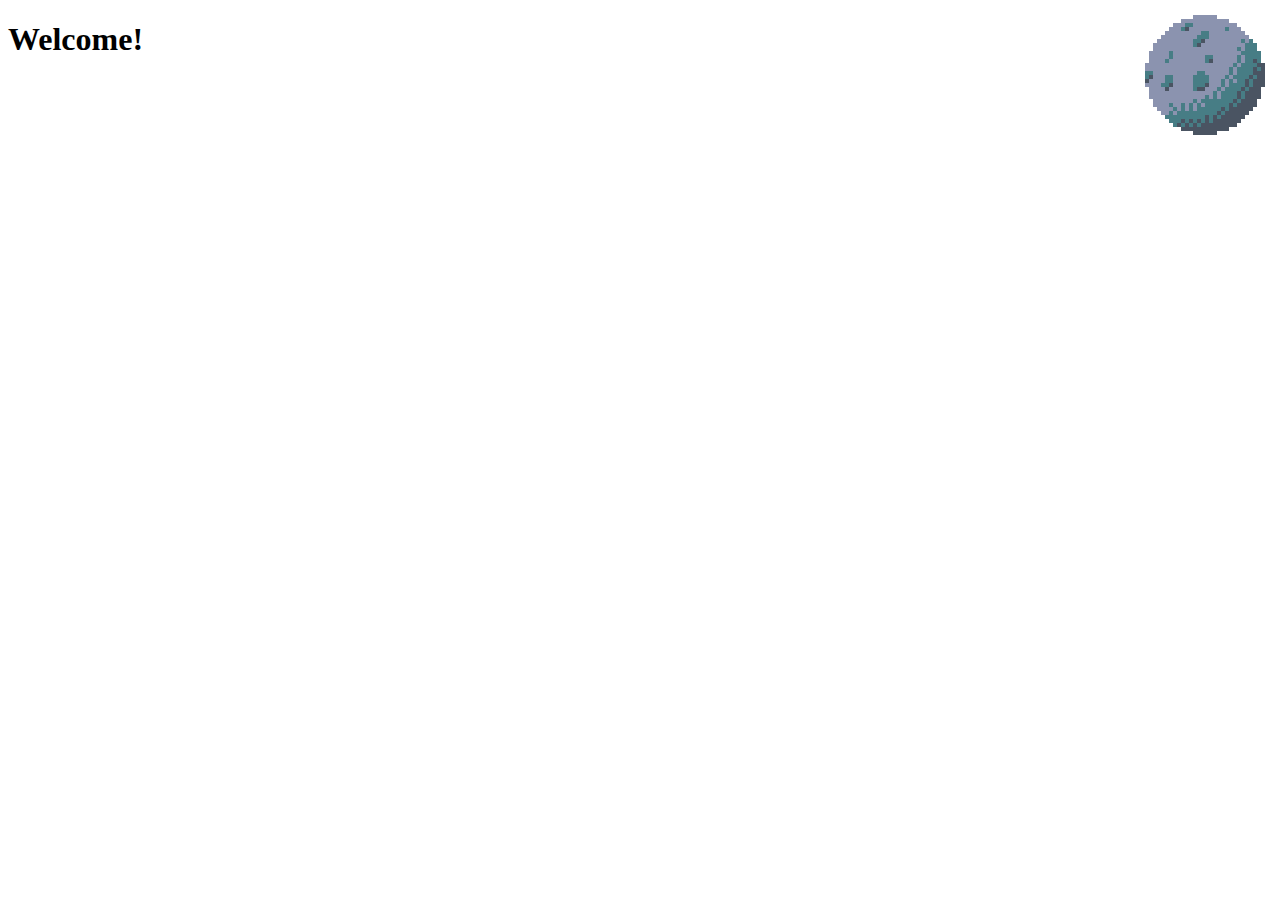
<file: menu/index.html>
<!DOCTYPE html>
<html lang="en">
    <head>
        <title>
            Elo
        </title>
        <link rel="stylesheet" href="/menu/styles.css">
        
        <div class="title">
            <h1>Welcome!</h1>
        </div>

        <a href="http://eloash.im">
    <div class="mainbutton">
        <img class="mainbutton_spritesheet" src="/images/spritesheet.png" alt="Main Menu Button" />
    </div></a>

    </head>
    
    
</html>
</file>
<file: menu/styles.css>
.mainbutton {
    position: fixed;
    right: 1.6cm;
    top: 1.6cm;
    scale: 4;
    width: 30px;
    height: 30px;
    overflow: hidden;
    image-rendering: pixelated;
}

.mainbutton_spritesheet {
    animation: rotatemoonbutton 7s steps(60) infinite
}

@keyframes rotatemoonbutton {
    from {
        transform: translate3d(0px,0,0);
    }
    to {
        transform: translate3d(-100%,0,0);
    }
}
</file>
